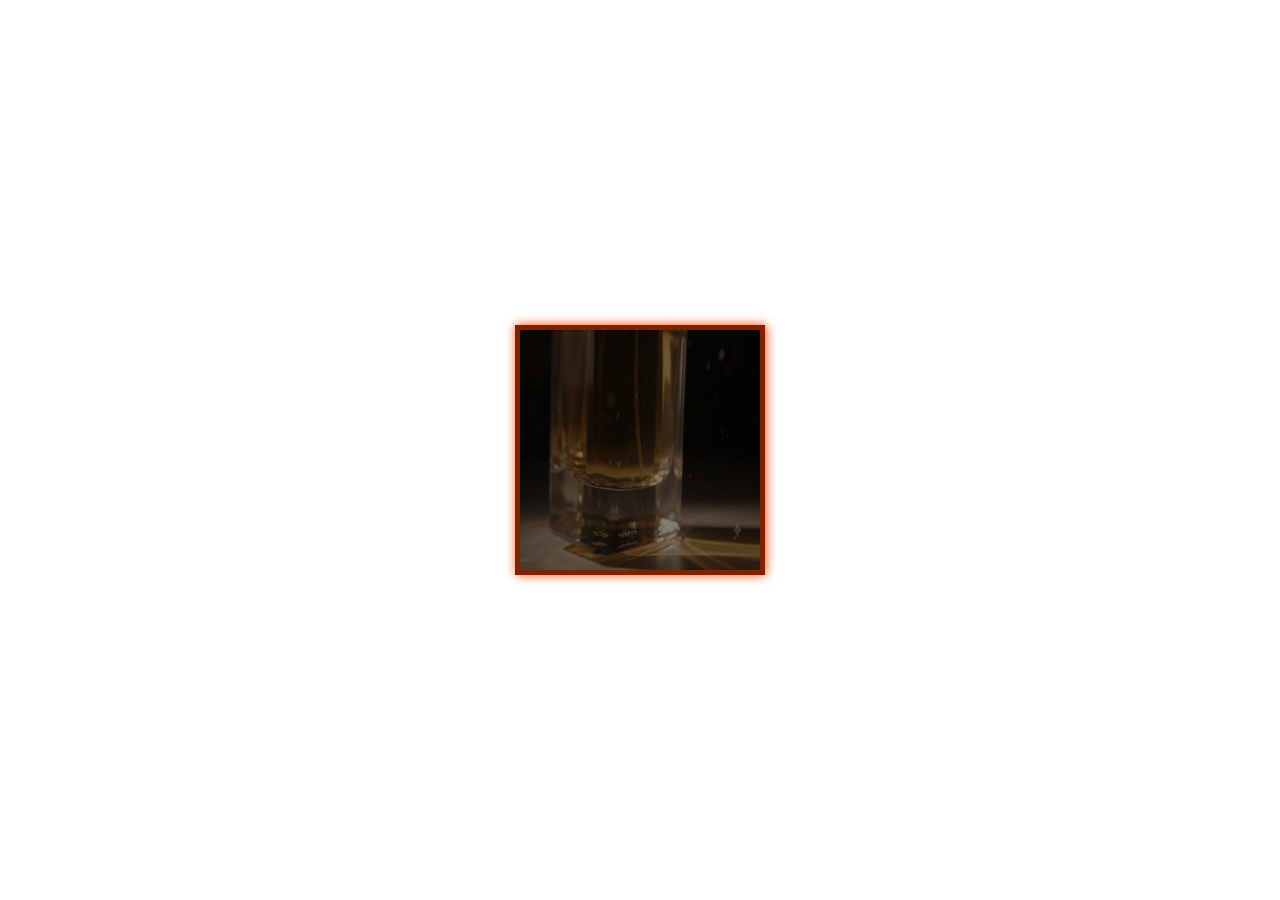
<file: cube/cube.html>
<!DOCTYPE html>
<html lang="en">
<head>
    <meta charset="UTF-8">
    <meta name="viewport" content="width=device-width, initial-scale=1.0">
    <title>Document</title>
    <link rel="stylesheet" href="./cube.css">
</head>
<body>
    <div class="container">
        <!-- <video src="../assets/videos/background_video.mp4" autoplay muted loop></video> -->
        <div class="cube">
            <div class="left">
                <img src="../assets/products/products_gif/Sneaker_floating_in_mid-air_202609092317.gif" alt="">
            </div>
            <div class="front">
                <img src="../assets/products/products_gif/perfume.gif" alt="">
            </div>
            <div class="right-back">
                <div class="right">
                    <img src="../assets/products/products_gif/headphones.gif" alt="">
                </div>
                <div class="back">
                    <img src="../assets/products/products_gif/speaker.gif" alt="">
                </div>
            </div>
            <div class="top">
                <img src="../assets/products/products_gif/Titan_Edge_Ceramic_wristwatch_fl…_202609092303.gif" alt="">
            </div>
            <div class="bottom">
                <img src="../assets/products/products_images/electronics.png" alt="">
            </div>
        </div>
    </div>
</body>
</html>
</file>
<file: cube/cube.css>
:root{
    --box:250px;
}
*{
    padding: 0;
    margin: 0;
    box-sizing: border-box;
}
.container{
    width: 100;
    height: 100vh;
    margin: 0vh auto;
    /* background-color: black; */
    display: flex;
    justify-content: center;
    align-items: center;
    perspective: 1000px;
    background-color: transparent;
    /* background-image: url(../assets/images/background-image.png); */
    background-size:cover;
    background-position: center bottom;
    position: relative;
    overflow: hidden;
}
/* .container>video{
    width: 100%;
    height: 100%;
    position: absolute;
    top: 0;
    left: 0;
    object-fit: cover;
} */
/* .left,.right,.center,.back,.top,.bottom{
    border: solid 3px blue;
} */
img{
    width: 100%;
    height: 100%;
    border: solid 5px orangered;
    filter: brightness(50%);
    /* box-shadow: 1px 0px 1px 0px orangered; */
}

.cube{
    display: flex;
    position: relative;
    width: var(--box);
    height:var(--box);
    background-color: orangered;
    margin: auto;
    transform-origin: 100px;
    transform-style: preserve-3d;
    animation-name: square-animation;
    animation-duration: 20s;
    animation-timing-function: linear;
    animation-iteration-count: infinite;
    animation-direction:normal;

}
.cube:hover{
    animation-play-state:paused;
}
.cube div{
    background-color: orangered;
    box-shadow: 1px 0px 10px 0px orangered;
    backface-visibility: hidden;
    width: var(--box);
    height: var(--box);
    flex-shrink: 0;
}
.left{
    position: absolute;
    right: var(--box);
    transform-origin: right;
    transform: rotateY(-90deg);

}
/* .front{

} */
.right-back{
    display: flex;
    transform-origin: left;
    transform: rotateY(90deg);
    width: var(--box);
    height: var(--box);
    transform-style: preserve-3d;

}
.right{
    transform-origin: left;
    width: var(--box);
    height: var(--box);
    flex-shrink: 0;
}
.back{
    transform: rotateY(90deg);
    transform-origin: left;
    width: var(--box);
    height: var(--box);
    flex-shrink: 0;
}
.top{
    position: absolute;
    left: 0px;
    bottom: var(--box);
    transform-origin: bottom;
    transform: rotateX(90deg);
}
.bottom{
    position: absolute;
    left: 0px;
    top: var(--box);
    transform-origin: top;
    transform: rotateX(-90deg);
}

@keyframes square-animation{
    0%{
        transform:translateX(0px) translateY(100px) rotateZ(0deg) rotateX(-50deg) rotateY(0deg);
    }
    100%{
        transform:translateX(0px) translateY(100px) rotateZ(360deg) rotateX(-50deg) rotateY(360deg);
    }
 }
@media (max-width:575.99px) {
    :root{
        --box:150px;
    }
    @keyframes square-animation{
        0%{
            transform:translateX(0px) translateY(110px) rotateZ(0deg) rotateX(-45deg) rotateY(0deg)
        }
        100%{
            transform:translateX(0px) translateY(110px) rotateZ(360deg) rotateX(-45deg) rotateY(360deg)
        }
    }

}
</file>
